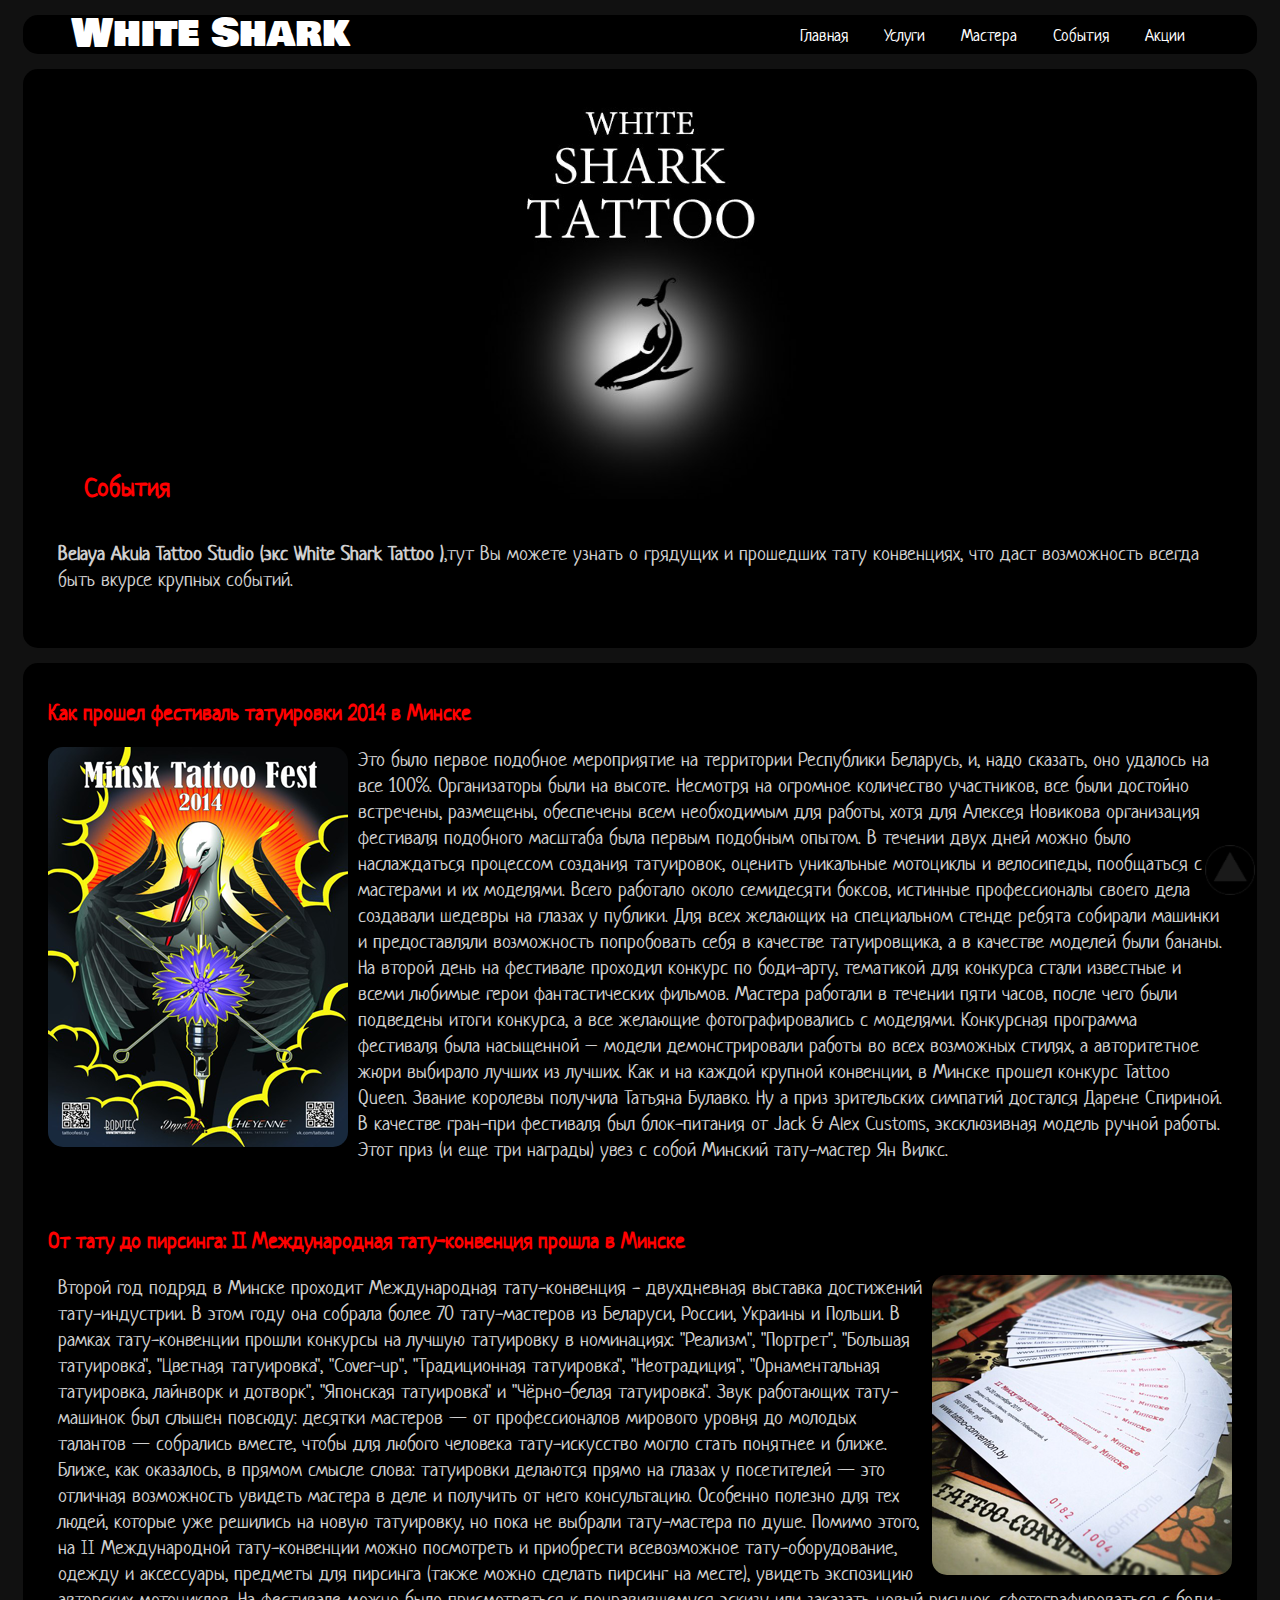
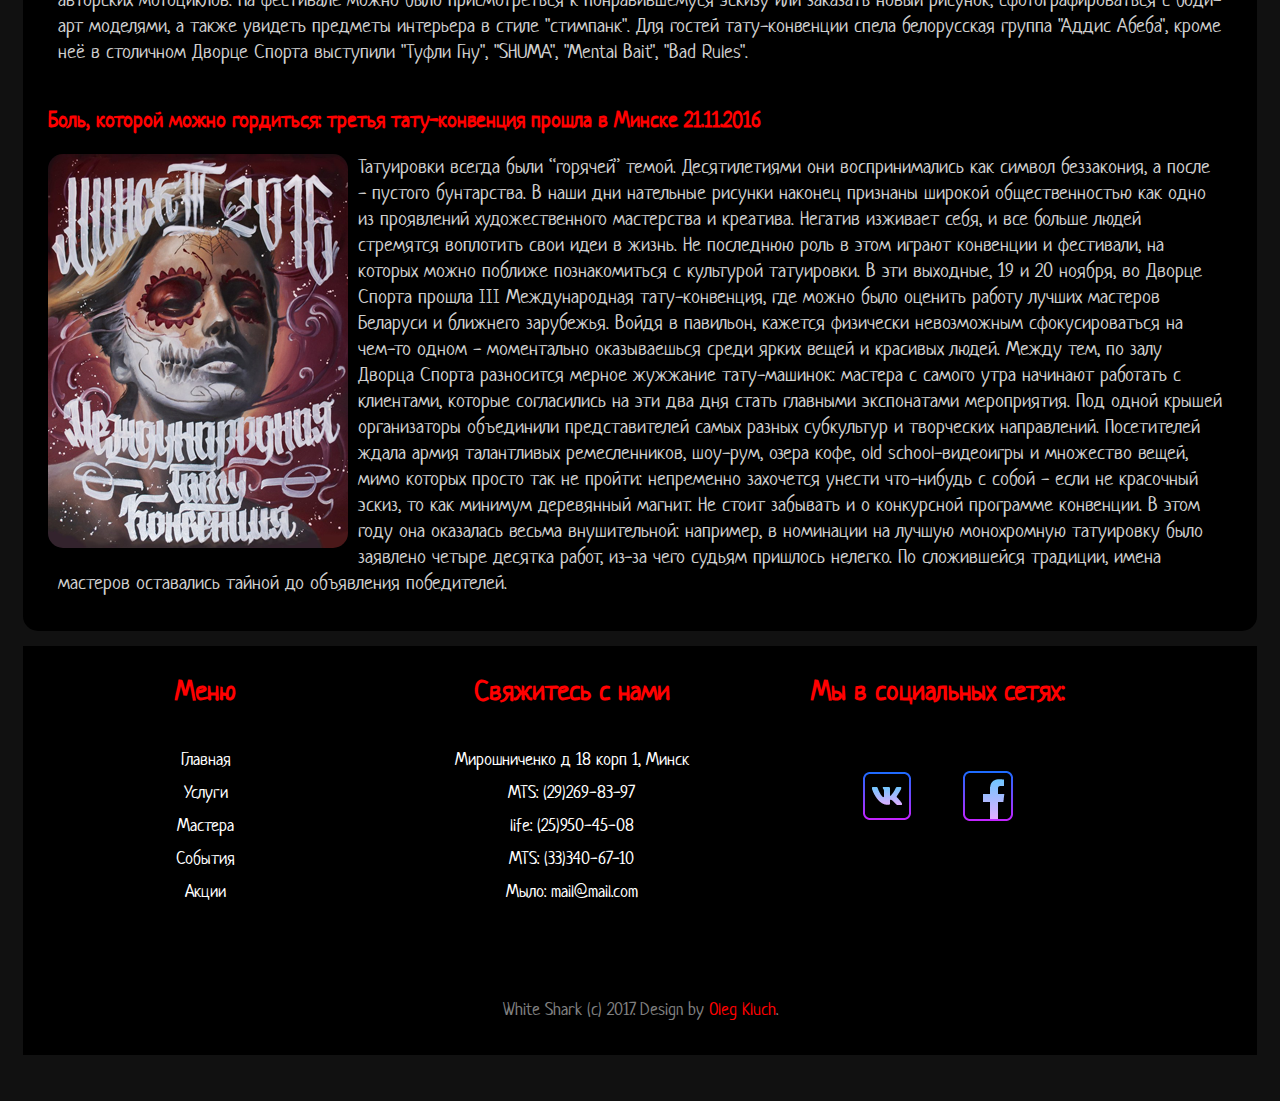
<file: seleber.html>
<!DOCTYPE html>
<html lang="ru">
<head>
<meta http-equiv="content-type" content="text/html; charset=utf-8">
<meta name="viewport" content="width=device-width, initial-scale=1">
	<title>События</title>
	<link rel="stylesheet" type="text/css" href="assets/css/main.css">
	<link rel="stylesheet" type="text/css" href="assets/css/con.css">
	<link rel="stylesheet" href="assets/css/mob.css" type="text/css">
</head>
<body>
<div id="page">
	<div id="header">
		<div id="name_st">
			<a href="index.html" title="Belaya Akula Tattoo Studio">White Shark</a>
		</div> 
	<!--name_st -->
	<div id="nav">
     	<ul>
			<li><a href="index.html" title="Главная страница">Главная</a></li>
			<li><a href="yslugi.html" title="Услуги Салона">Услуги</a></li>
			<li><a href="kont.html" title="Мастера Салона">Мастера</a></li>
			<li><a href="seleber.html" title="События">События</a></li>
			<li><a href="action.html" title="Акции Салона">Акции</a></li>
		</ul>
	</div>
    <!--nav-->
	</div>
	    <!--header_image-->
	    <div id="content1">
	    	
	    <div id=post>
	        <img src="assets/img/bane1r.jpg" title="Belaya Akula Tattoo Studio" alt="баннер">
	<h2>События</h2>
		<p><strong>Belaya Akula Tattoo Studio (экс White Shark Tattoo )</strong>,тут Вы можете узнать о грядущих и прошедших тату конвенциях, что даст возможность всегда быть вкурсе крупных событий.</p>
	</div>
	</div>
	<div id="content">
		  	 <h2 class="title">Как прошел фестиваль татуировки 2014 в Минске
</h2><img src="assets/img/1i.png" class="leftimg" title="1ый Тату фестиваль" alt="фото баннера">
		   <p>Это было первое подобное мероприятие на территории Республики Беларусь, и, надо сказать, оно удалось на все 100%.
Организаторы были на высоте. Несмотря на огромное количество участников, все были достойно встречены, размещены, обеспечены всем необходимым для работы, хотя для Алексея Новикова организация фестиваля подобного масштаба была первым подобным опытом.
В течении двух дней можно было наслаждаться процессом создания татуировок, оценить уникальные мотоциклы и велосипеды, пообщаться с мастерами и их моделями.
Всего работало около семидесяти боксов, истинные профессионалы своего дела создавали шедевры на глазах у публики.
Для всех желающих на специальном стенде ребята собирали машинки и предоставляли возможность попробовать себя в качестве татуировщика, а в качестве моделей были бананы.
На второй день на фестивале проходил конкурс по боди-арту, тематикой для конкурса стали известные и всеми любимые герои фантастических фильмов.
Мастера работали в течении пяти часов, после чего были подведены итоги конкурса, а все желающие фотографировались с моделями.
Конкурсная программа фестиваля была насыщенной – модели демонстрировали работы во всех возможных стилях, а авторитетное жюри выбирало лучших из лучших.
Как и на каждой крупной конвенции, в Минске прошел конкурс Tattoo Queen.
Звание королевы получила Татьяна Булавко.
Ну а приз зрительских симпатий достался Дарене Спириной.
В качестве гран-при фестиваля был блок-питания от Jack & Alex Customs, эксклюзивная модель ручной работы. Этот приз (и еще три награды) увез с собой Минский тату-мастер Ян Вилкс.</p><br>
		    <h2 class="title">От тату до пирсинга: II Международная тату-конвенция прошла в Минске</h2>
			<img src="assets/img/2i.png" class="rightimg" title="2ой Тату фестиваль" alt="фото баннера">
				<p>Второй год подряд в Минске проходит Международная тату-конвенция - двухдневная выставка достижений тату-индустрии. В этом году она собрала более 70 тату-мастеров из Беларуси, России, Украины и Польши.
В рамках тату-конвенции прошли конкурсы на лучшую татуировку в номинациях: "Реализм", "Портрет", "Большая татуировка", "Цветная татуировка", "Cover-up", "Традиционная татуировка", "Неотрадиция", "Орнаментальная татуировка, лайнворк и дотворк", "Японская татуировка" и "Чёрно-белая татуировка".

Звук работающих тату-машинок был слышен повсюду: десятки мастеров — от профессионалов мирового уровня до молодых талантов — собрались вместе, чтобы для любого человека тату-искусство могло стать понятнее и ближе. Ближе, как оказалось, в прямом смысле слова: татуировки делаются прямо на глазах у посетителей — это отличная возможность увидеть мастера в деле и получить от него консультацию.

Особенно полезно для тех людей, которые уже решились на новую татуировку, но пока не выбрали тату-мастера по душе. Помимо этого, на II Международной тату-конвенции можно посмотреть и приобрести всевозможное тату-оборудование, одежду и аксессуары, предметы для пирсинга (также можно сделать пирсинг на месте), увидеть экспозицию авторских мотоциклов.

На фестивале можно было присмотреться к понравившемуся эскизу или заказать новый рисунок, сфотографироваться с боди-арт моделями, а также увидеть предметы интерьера в стиле "стимпанк".

Для гостей тату-конвенции спела белорусская группа "Аддис Абеба", кроме неё в столичном Дворце Спорта выступили "Туфли Гну", "SHUMA", "Mental Bait", "Bad Rules".</p>
				<h2 class="title">Боль, которой можно гордиться: третья тату-конвенция прошла в Минске
21.11.2016</h2>
			<img src="assets/img/3i.png" class="leftimg" title="3ий Тату фестиваль" alt="фото баннера">
				<p>Татуировки всегда были “горячей” темой. Десятилетиями они воспринимались как символ беззакония, а после - пустого бунтарства. В наши дни нательные рисунки наконец признаны широкой общественностью как одно из проявлений художественного мастерства и креатива.
 Негатив изживает себя, и все больше людей стремятся воплотить свои идеи в жизнь. Не последнюю роль в этом играют конвенции и фестивали, на которых можно поближе познакомиться с культурой татуировки. В эти выходные, 19 и 20 ноября, во Дворце Спорта прошла III Международная тату-конвенция, где можно было оценить работу лучших мастеров Беларуси и ближнего зарубежья.
 Войдя в павильон, кажется физически невозможным сфокусироваться на чем-то одном - моментально оказываешься среди ярких вещей и красивых людей. Между тем, по залу Дворца Спорта разносится мерное жужжание тату-машинок: мастера с самого утра начинают работать с клиентами, которые согласились на эти два дня стать главными экспонатами мероприятия.
 Под одной крышей организаторы объединили представителей самых разных субкультур и творческих направлений. Посетителей ждала армия талантливых ремесленников, шоу-рум, озера кофе, old school-видеоигры и множество вещей, мимо которых просто так не пройти: непременно захочется унести что-нибудь с собой - если не красочный эскиз, то как минимум деревянный магнит.
 Не стоит забывать и о конкурсной программе конвенции. В этом году она оказалась весьма внушительной: например, в номинации на лучшую монохромную татуировку было заявлено четыре десятка работ, из-за чего судьям пришлось нелегко. По сложившейся традиции, имена мастеров оставались тайной до объявления победителей.</p>
				</div>
	<!--content-->
	<div id="footer">
		<div class="footer_nav">
			<h2 class="footer">Меню</h2>
			<ul>
				<li><a href="index.html" title="Главная страница">Главная</a></li>
		        <li><a href="yslugi.html" title="Услуги">Услуги</a></li>
				<li><a href="kont.html" title="Мастера">Мастера</a></li>
				<li><a href="seleber.html" title="События">События</a></li>
				<li><a href="action.html" title="Акции">Акции</a></li>
		    </ul>
	</div>
		<div class="footer_nav">
			<h2 class="footer">Свяжитесь с нами</h2>
			<ul class="footer">
			    <li >Мирошниченко д 18 корп 1, Минск</li>
				<li >MTS: (29)269-83-97</li>
				<li >life: (25)950-45-08</li>
				<li >MTS: (33)340-67-10</li>
				<li>Мыло: mail@mail.com</li>
			</ul>
	</div>
	<div class="footer_nav">
<h2 class="footer">Мы в социальных сетях:</h2>
<a href="http://vk.com/belayaakulatattoo"><img src="assets/img/vk.png" alt="Мы В контакте" title="Группа в ВК"></a>
<a href="https://www.facebook.com/whitesharktattoo/"><img src="assets/img/fb1.png" alt="Мы в Facebook" title="Группа на FB"></a>
</div>
	<p>White Shark (c) 2017. Design by <a href="https://vk.com/id18258360" title="Ключник">Oleg Kluch</a>.</p>
	</div>
	<a href='action.htmlheader' id='up_anchor' title="к началу">
    		<div id="up_button" class="up_button">
	    	    <img src='assets/img/up.png' alt="up button" title="up button">
		    </div>
		</a>
</div>
</body>
</html>
</file>
<file: assets/css/main.css>
@import url('https://fonts.googleapis.com/css?family=Neucha');
@import url('https://fonts.googleapis.com/css?family=Bowlby+One+SC');
@font-face {
font-family : "'Neucha'";
font-style : normal;
font-weight : 400;
src : local('Neucha'), url(https://fonts.gstatic.com/s/neucha/v8/EcY9zoxaUNcYqXVG35_hCQ.ttf) format('truetype');
}
@font-face {
font-family : "'Bowlby One SC'";
font-style : normal;
font-weight : 400;
src : local('Bowlby One SC Regular'), local('BowlbyOneSC-Regular'), url(https://fonts.gstatic.com/s/bowlbyonesc/v8/8ZkeXftTuzKBtmxOYXoReWwgCUWMlcoGHIqZ0R9q_Yo.ttf) format('truetype');
}
.up_button img {
display : block;
width : 100%;
}
.up_button {
position : fixed;
bottom : 5px;
right : 25px;
opacity : 0.100000001490116119384765625;
cursor : pointer;
transition-duration : 0.5s;
}
.up_button:hover {
opacity : 0.800000011920928955078125;
}
#up_anchor a:after {
display : block;
content : "";
width : 0%;
background-color : #fafffb;
transition : width 0.3s ease-in-out;
}
#content img {
border : none;
}
#footer img {
border : rgb(0, 0, 0) solid 1px;
border-radius : 5px;
}
body {
font-family : 'Neucha', cursive;
font-size : 17px;
}
body ul {
list-style-type : none;
}
#header {
background : rgb(0, 0, 0);
}
#wow {
text-align : right;
padding : 0;
}
#nav {
overflow : hidden;
height : 1.5em;
margin : 0.5em;
}
#nav ul {
margin : 0;
padding : 0;
position : relative;
left : 50%;
float : left;
height : 2.4em;
}
#nav ul li {
position : relative;
left : -50%;
float : left;
height : 2.4em;
font-size : 0.62em;
}
#nav ul li a {
padding : 3px;
height : 2.4em;
background : rgb(0, 0, 0);
color : white;
display : block;
text-decoration : none;
margin : 0 1px;
transition-duration : 0.5s;
}
#post img {
margin : -5% auto;
margin-left : 15%;
width : 70%;
}
#content {
overflow : hidden;
margin : 0 auto;
}
#content h2 {
padding : 20px 0 0 0;
font-size : 30px;
}
#content h3 {
color : red;
}
#content .inf {
padding : 0;
text-align : right;
}
#content .infR {
padding : 20px;
}
#content img {
background : #000000;
border-radius : 15px;
}
#footer {
margin : 15px;
font-size : 0.9em;
padding-bottom : 1em;
background-color : rgb(0, 0, 0);
color : white;
text-align : center;
}
#footer ul {
margin : 10px;
padding : 0;
}
h2.footer {
text-align : center;
color : red;
}
.footer_nav {
height : 17em;
}
.footer_nav a {
color : white;
text-decoration : none;
}
.footer_nav a:hover {
color : red;
}
a {
line-height : 1;
display : inline-block;
color : red;
text-decoration : none;
cursor : pointer;
}
</file>
<file: assets/css/con.css>
@import url('https://fonts.googleapis.com/css?family=Neucha');
@import url('https://fonts.googleapis.com/css?family=Bowlby+One+SC');
@font-face {
font-family : "'Neucha'";
font-style : normal;
font-weight : 400;
src : local('Neucha'), url(https://fonts.gstatic.com/s/neucha/v8/EcY9zoxaUNcYqXVG35_hCQ.ttf) format('truetype');
}
@font-face {
font-family : "'Bowlby One SC'";
font-style : normal;
font-weight : 400;
src : local('Bowlby One SC Regular'), local('BowlbyOneSC-Regular'), url(https://fonts.gstatic.com/s/bowlbyonesc/v8/8ZkeXftTuzKBtmxOYXoReWwgCUWMlcoGHIqZ0R9q_Yo.ttf) format('truetype');
}
h3, h4, #nav, #header_image ul li a {
font-family : 'Neucha', cursive;
}
h2 {
margin-top : 1em;
margin-bottom : 1.4em;
margin-right : 1em;
margin-left : 1em;
}
video {
width : 100%;
height : 100%;
}
#footer img {
border : rgb(0, 0, 0) solid 1px;
border-radius : 5px;
}
body {
background-color : #111111;
}
body ul {
list-style-type : none;
}
#header {
margin : 15px;
border-radius : 15px;
background : rgb(0, 0, 0);
}
#name_st a {
text-decoration : none;
font-family : 'Bowlby One SC', sans-serif;
font-size : 2.3em;
color : white;
text-align : center;
}
#nav {
overflow : hidden;
height : 1.5em;
margin : 1.5em;
}
#nav ul li a {
height : 0.7em;
color : white;
display : block;
margin : 1px 1px;
}
#nav ul li a:hover {
color : red;
}
#post img {
width : 70%;
}
#content1 {
background-color : #000000;
border-radius : 15px;
overflow : hidden;
margin : 15px;
padding : 15px;
}
#content1 h2 {
color : red;
}
#content1 p {
color : #CFCFCF;
font-size : 20px;
padding : 0;
}
#content {
background-color : #000000;
border-radius : 15px;
overflow : hidden;
margin : 15px;
padding : 15px;
}
#content a {
line-height : 1;
display : inline-block;
color : red;
text-decoration : none;
cursor : pointer;
}
#content h2 {
font-size : 22px;
color : red;
margin : 10px;
}
#content img {
margin : 10px;
}
#content h3 {
color : red;
}
#content .title {
margin-top : 0;
}
#content p {
color : #CFCFCF;
font-size : 20px;
padding : 10px;
margin : 10px;
}
#content a {
margin : 10px;
}
#post {
margin : 10px;
padding : 10px;
border-radius : 15px;
}
.leftimg {
float : left;
margin : 7px 7px 7px 0;
}
.rightimg {
float : right;
margin : 7px 0 7px 0;
}
#column1 {
text-align : center;
float : left;
width : 250px;
margin-right : 70px;
margin-left : -30px;
}
#column2 {
text-align : center;
float : left;
width : 250px;
margin-right : 70px;
margin-left : -30px;
}
#column3 {
text-align : center;
float : left;
width : 250px;
margin-right : 70px;
margin-left : -30px;
}
#column3 h2 {
padding-top : 20px;
}
#column4 {
text-align : center;
float : left;
width : 250px;
margin-left : -40px;
}
#column4 p {
width : 230px;
padding : 8px;
margin : 11px;
}
#footer ul li {
margin : -10px;
padding : 10px;
}
#footer, .footer_nav img {
margin : 15px;
}
#footer p {
font-size : 1.2em;
padding-top : 40px;
clear : both;
font-weight : normal;
color : grey;
}
#bigsize {
position : fixed;
left : 0;
top : 0;
width : 100%;
height : 100%;
background-color : rgba(150, 150, 150, 0.8);
text-align : center;
display : none;
}
#BigImg {
width : 80%;
}
</file>
<file: assets/css/mob.css>
@media only all and (min-width:320px) {
#nav ul li {
height : 2.6em;
font-size : 1em;
}
#nav ul li a {
padding : 0 0;
line-height : 1em;
}
#content {
width : auto;
}
#content img {
max-width : 100%;
width : auto;
}
#footer {
text-align : center;
}
}
@media only all and (min-width:480px) {
#nav ul li {
height : 2.6em;
font-size : 1em;
}
#nav ul li a {
padding : 0.2em 1em;
}
#content {
width : auto;
}
#content img {
display : block;
max-width : 100%;
}
}
@media only all and (min-width:600px) {
body .footer_nav {
font-size : 1.2em;
width : 29.65%;
float : left;
clear : none;
}
}
@media only all and (min-width:768px) {
body .footer_nav {
font-size : 1.2em;
width : 29.65%;
float : left;
clear : none;
}
}
@media only all and (min-width:1024px) {
#header {
text-align : left;
}
body #nav {
position : absolute;
top : -0.2em;
right : 4%;
}
#name_st {
padding-left : 4%;
}
}
</file>
